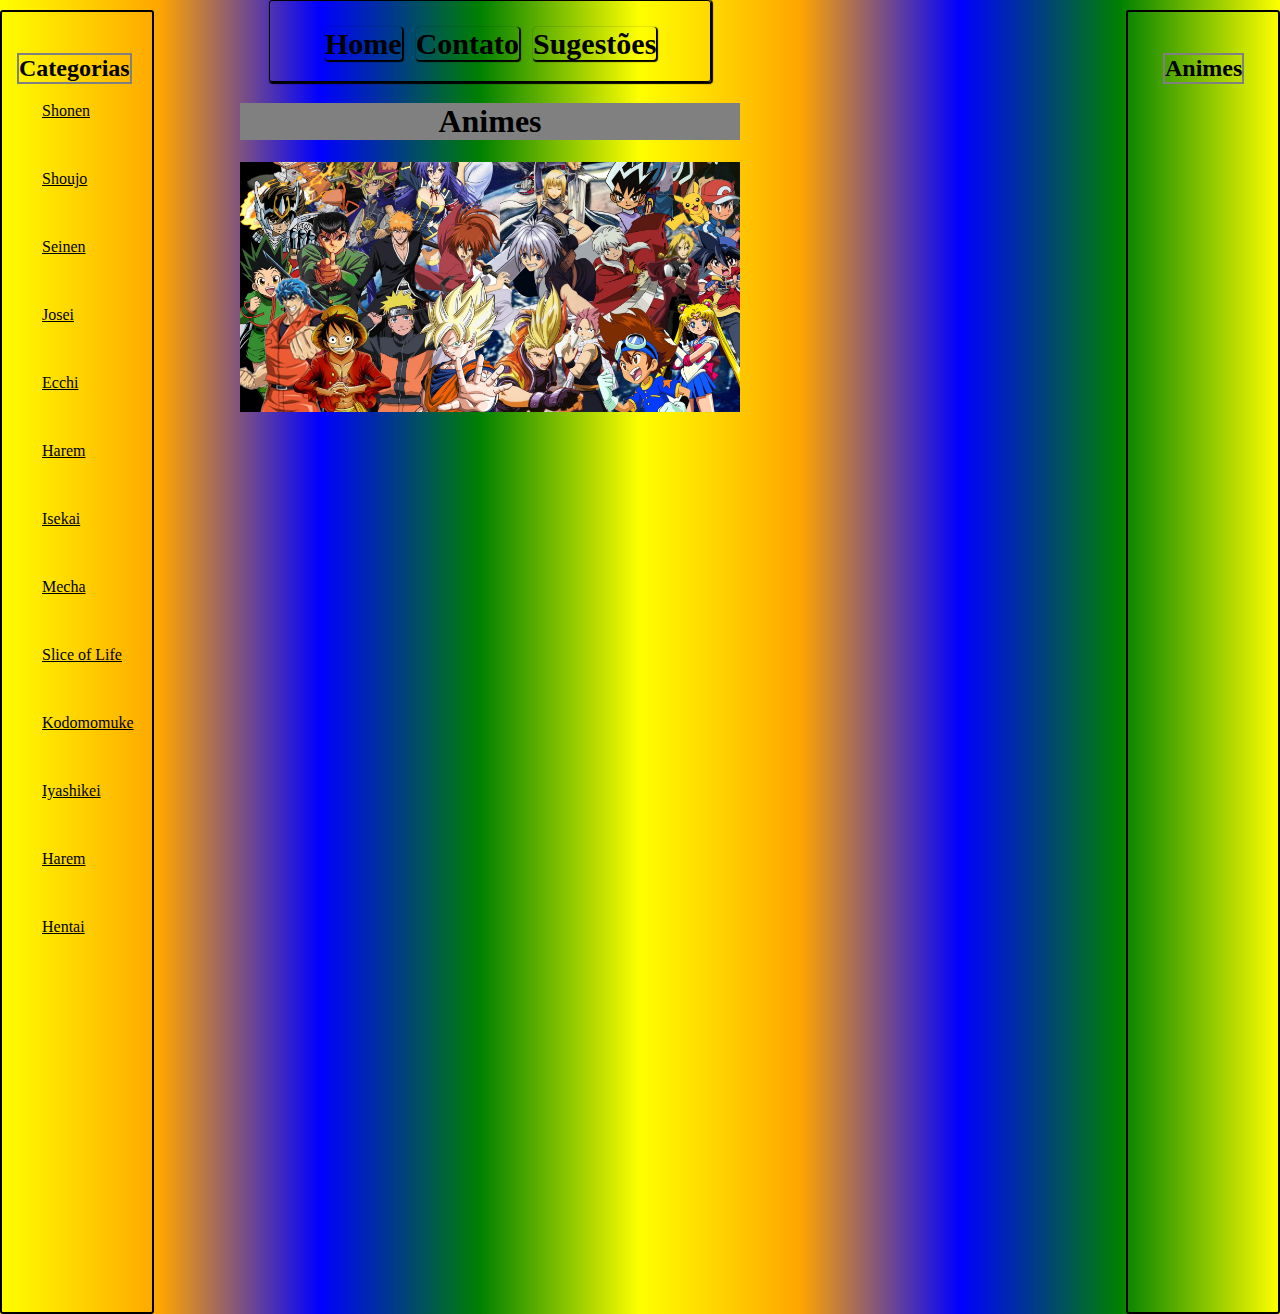
<file: index.html>
<!DOCTYPE html>
<html lang="pt-BR">
<head>
    <meta charset="UTF-8">
    <link rel="stylesheet" href="style.css">
    <title>Animes</title>
</head>
<body>
    <header>
        <nav class="menu3">
            <ul>
                <li class="nome"><h2>Animes</h2></li>
                <li><a href=""></a></li>
                <li><a href=""></a></li>
                <li><a href=""></a></li>
                <li><a href=""></a></li>
                <li><a href=""></a></li>

            </ul>
        </nav>

        <nav class="menu2">
            <ul>
                <li class="nome1"><h2>Categorias</h2></li>
                <li><a href=""><p>Shonen</p></a></li>
                <li><a href=""><p>Shoujo</p></a></li>
                <li><a href=""><p>Seinen</p></a></li>
                <li><a href=""><p>Josei</p></a></li>
                <li><a href=""><p>Ecchi</p></a></li>
                <li><a href=""><p>Harem</p></a></li>
                <li><a href=""><p>Isekai</p></a></li>
                <li><a href=""><p>Mecha</p></a></li>
                <li><a href=""><p>Slice of Life</p></a></li>
                <li><a href=""><p>Kodomomuke</p></a></li>
                <li><a href=""><p>Iyashikei</p></a></li>
                <li><a href=""><p>Harem</p></a></li>
                <li><a href="hentai.html"><p>Hentai</p></a></li>

            </ul>
        </nav>

        <nav class="menu">
            <ul>
                <li><a class="linkp" href="#">Home</a></li>
                <li><a class="linkp" href="#">Contato</a></li>
                <li><a class="linkp" href="#">Sugestões</a></li>
            </ul>
        </nav>
    </header>
    <main>
        <h1>Animes</h1>
        <div class="img-princi">
            <img src="imagens/confira-agora-os-25-melhores-animes-que-ja-foram-criados-1.jpg" alt="">
        </div>
    </main>
</body>
</html>
</file>
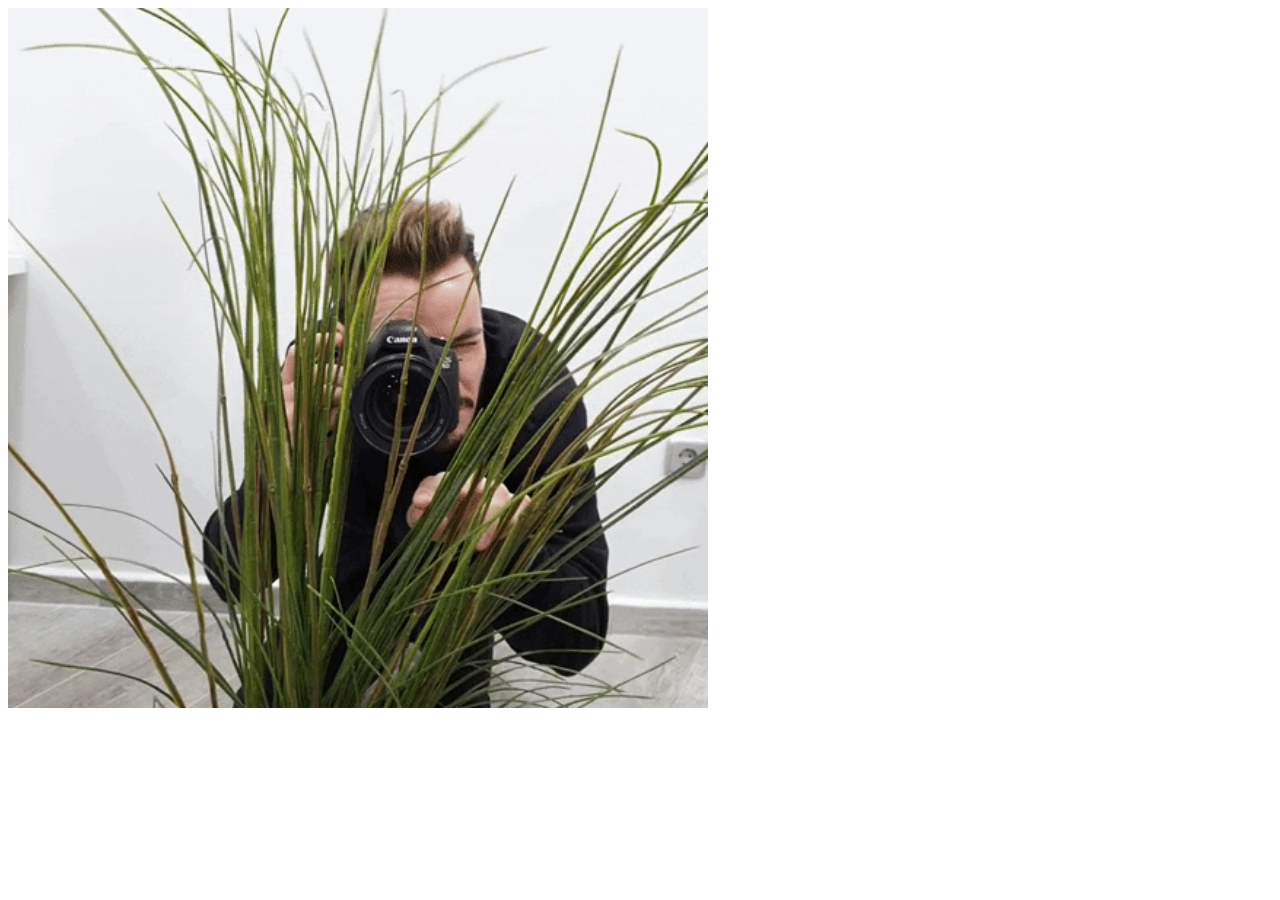
<file: hentai.html>
<!DOCTYPE html>
<html lang="pt-BR">
<head>
    <meta charset="UTF-8">
    <title>peguei seu ip</title>
    <style>
        img {
            width: 700px;
        }
    </style>
</head>
<body>
   <img src="imagens/vW93xBkPNdIgm8565y.gif" alt=""> 
</body>
</html>
</file>
<file: style.css>
body {
    width: 980px;
    margin: 0;
    background: linear-gradient(90deg,yellow, orange, blue, green,yellow, orange, blue, green, yellow);
}

header {
    width: 980px;
    margin: auto;
}

.menu2 {
    width: 150px;
    height: 1300px;
    position: absolute;
    left: 0;
    border: 2px solid black;
    margin-top: 10px;
    border-radius: 3px;
}

.nome1 {
    position: absolute;
    left: 10px;
}

.menu2 h2 {
    border: 2px solid grey;
}

.menu2 p {
    position: relative;
    left: 0px;
    top: 40px;
}

.menu2 a {
    text-decoration: underline;
    color: black;
}

.menu3 {
    width: 150px;
    height: 1300px;
    position: absolute;
    right: 0;
    border: 2px solid black;
    margin-top: 10px;
    border-radius: 3px;
}

.nome {
    position: absolute;
    left: 30px;
}

.menu3 h2 {
    border: 2px solid grey;
}

.menu {
    width: 420px;
    height: 60px;
    margin: auto;
    color: blue;
    padding: 10px;
    border: 1px solid black;
    border-radius: 3px;
    box-shadow: 1px 1px 1px 1px black;
}

ul{
    position: absolute;
}

li{
    display: inline;
    margin: 5px;
}

.linkp {
    font-size: 30px;
    font-weight: bold;
    color: black;
    text-decoration: none;
    box-shadow: 1px 1px 1px 1px;
    border-radius: 3px;
}

.linkp:hover {
    font-size: 30px;
    font-weight: bold;
    color: black;
    text-decoration: underline;
    box-shadow: 1px 1px 1px 1px;
    background: yellow;
    transition: 0.7777777777s;
}

main {
    width: 500px;
    margin: auto;
}

h1 {
    text-align: center;
    font: 40px;
    background: grey;
}

.img-princi {
    width: 500px;
    margin: auto;
}

img {
    width: 500px;
}
</file>
